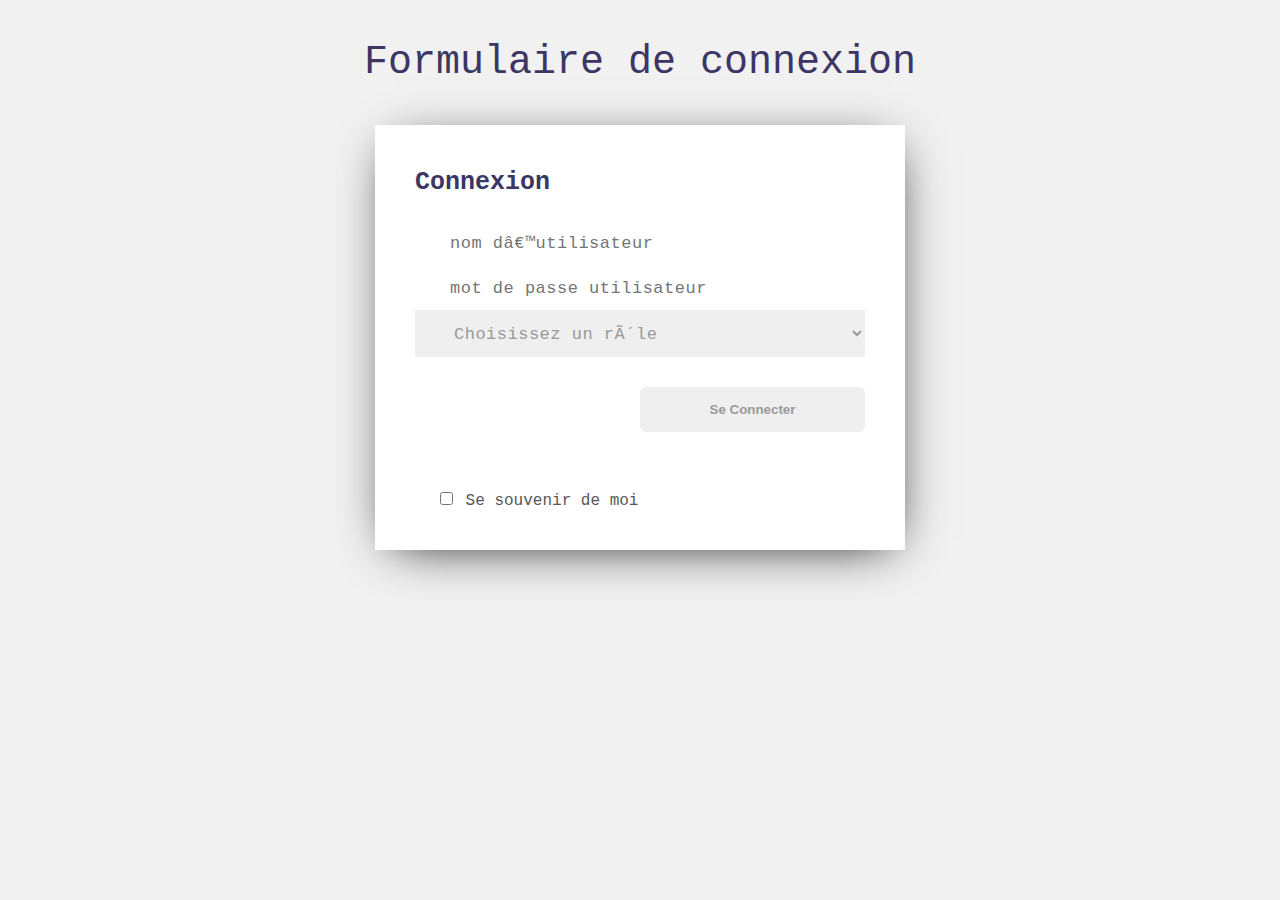
<file: index.html>
<!DOCTYPE html>
<html lang="fr">
<head>
    <title>Mon login</title>
    <meta charset= »UTF-8 »>
    <link rel= "stylesheet " href= "style.css ">
</head>
<body>
    <div class= "formulaire">
        <h1>Formulaire de connexion</h1>
        <div class= "container ">
            <div class= "formulaire-info">
                <div class= "info ">
                    <h2>Connexion</h2>
                    <form action= "produits.html " method= "post ">                
                        <input type= "text" name= "utilisateur" placeholder="nom d’utilisateur" id="utilisateur"required>
                        <input type= "password" name= "password"placeholder="mot de passe utilisateur" id ="password"Required>
                        <select name= "role" id= "roleSelect"  class= "role-select">
                            <option value=  "disabled selected">Choisissez un rôle</option>
                            <option value= "visiteur ">Visiteur</option>
                            <option value= "client "> Client</option>
                            <option value= "admin">Admin</option>
                        </select>
                        <button class= "btn btn-primary btn-block" type="submit" >Se connecter</button>
                        <input type="checkbox" name="souvenir" id="souvenir" value="souvenir" required>
                        <label for="souvenir">Se souvenir de moi</label>
                    </form>
                </div>
            </div>
        </div>
    </div><body>
        
      </body>
      </html>
</file>
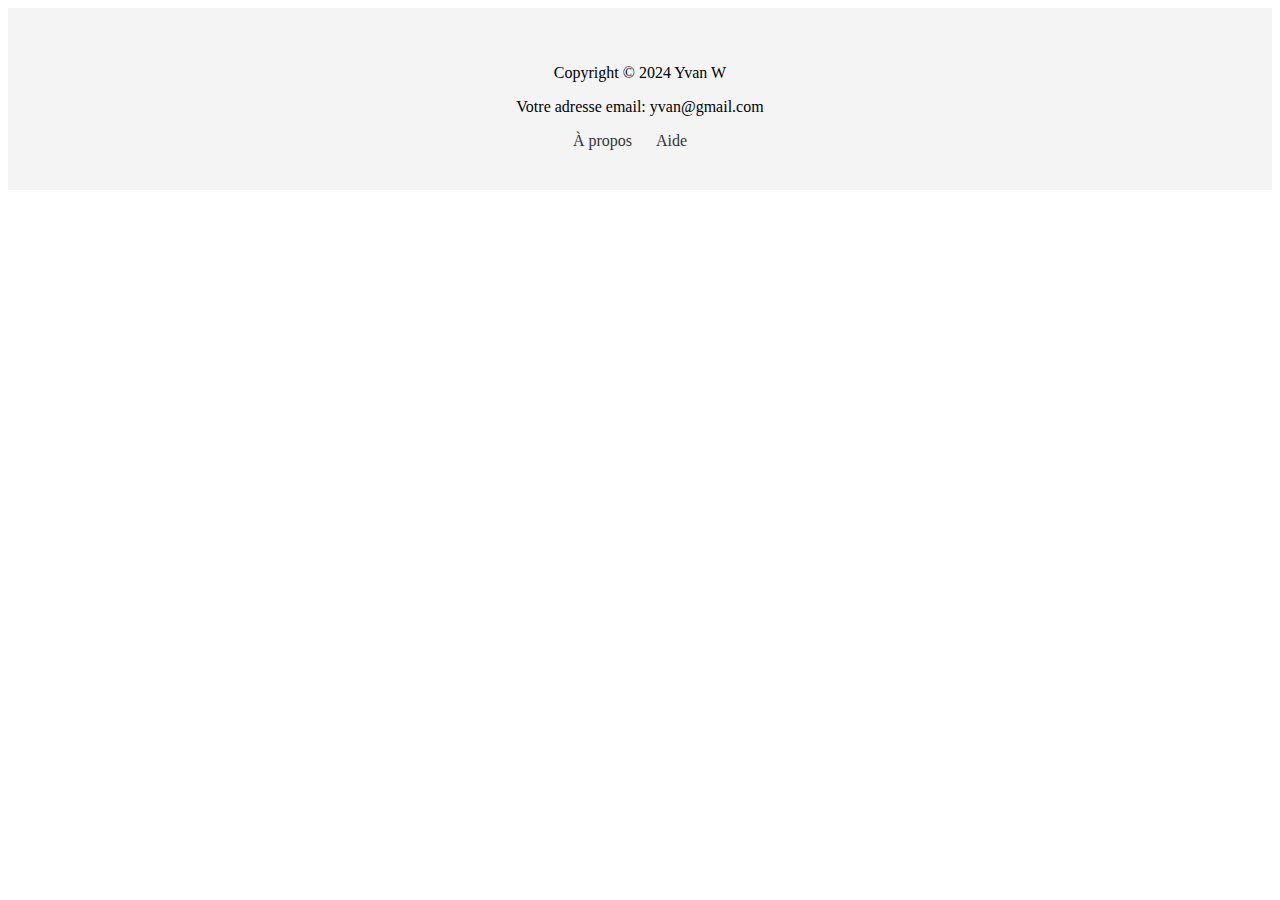
<file: copyright.html>
<!DOCTYPE html>
<html lang="fr">
<head>
    <meta charset="UTF-8">
    <meta name="viewport" content="width=device-width, initial-scale=1.0">
    <title>Informations</title>
    <link rel="stylesheet" href="copyright.css">
</head>
<body>
    <footer>
        <div class="container">
            <p>Copyright © 2024 Yvan W</p>
            <p>Votre adresse email: yvan@gmail.com</p>
            <div class="menu">
                <ul>
                    <li><a href="#">À propos</a></li>
                    <li><a href="#">Aide</a></li>
                </ul>
            </div>
        </div>
    </footer>
</body>
</html>
</file>
<file: style.css>
body {
    margin: 0;
    padding: 0;
    color: #585858;
    background-color: #f1f1f1;
    box-sizing: border-box;
    font-family: 'Courier New';
}

h1,
h2,
p {
    margin: 0;
    padding: 0;
    text-decoration: none;
}

h1 {
    text-align: center;
    font-size: 40px;
    font-weight: 500;
    color: #3b3663;
}

.formulaire {
    padding: 40px 40px;
    justify-content: center;
    display: grid;
    grid-template-rows: 1fr auto 1fr;
    align-items: center;
    min-height: 100%;
}



.container {
    max-width: 890px;
    margin: 0 auto;
}

.formulaire-info {
    margin: 40px 0;
}

.info {
    padding: 40px;
    width: 450px;
    background: #fff;
    box-shadow: 2px 9px 49px -17px black;
}

.info h2 {
    font-size: 25px;
    line-height: 35px;
    margin-bottom: 20px;
    font-weight: 600;
    color: #3b3663;
}



select, input#utilisateur, input#password{
    font-size: 17px;
    font-weight: 500;
    color: #999;
    text-align: left;
    padding: 14px 15px 12px 35px;
    width: 100%;
    box-sizing: border-box;
    border: none;
    outline: none;
    letter-spacing: .5px;
    font-family: 'Courier New';
}



.btn-block {
    display: block;
    width: 50%;
    margin: 0 auto;
}

.btn-primary {
    color: #9d9999;
    margin-top: 30px;
    outline: none;
    width: 50%;
    float: right;
    padding: 15px 15px;
    cursor: pointer;
    font-weight: 600;
    border-radius: 6px;
    border: none;
    text-transform: capitalize;
}

.btn-primary:hover {
    background-color: blue;
    color: white;
}

input#souvenir{
    cursor: pointer;
    color: gray;
    font-size: 15px;
    margin-top: 30%;
    margin-left: 25px;
}
</file>
<file: copyright.css>
.container {
    max-width: 800px;
    margin: 0 auto;
    padding: 20px;
}

footer {
    background-color: #f4f4f4;
    padding: 20px 0;
    text-align: center;
}

.menu ul {
    list-style-type: none;
    margin: 0;
    padding: 0;
}

.menu ul li {
    display: inline;
    margin-right: 20px;
}

.menu ul li a {
    text-decoration: none;
    color: #333;
}
</file>
